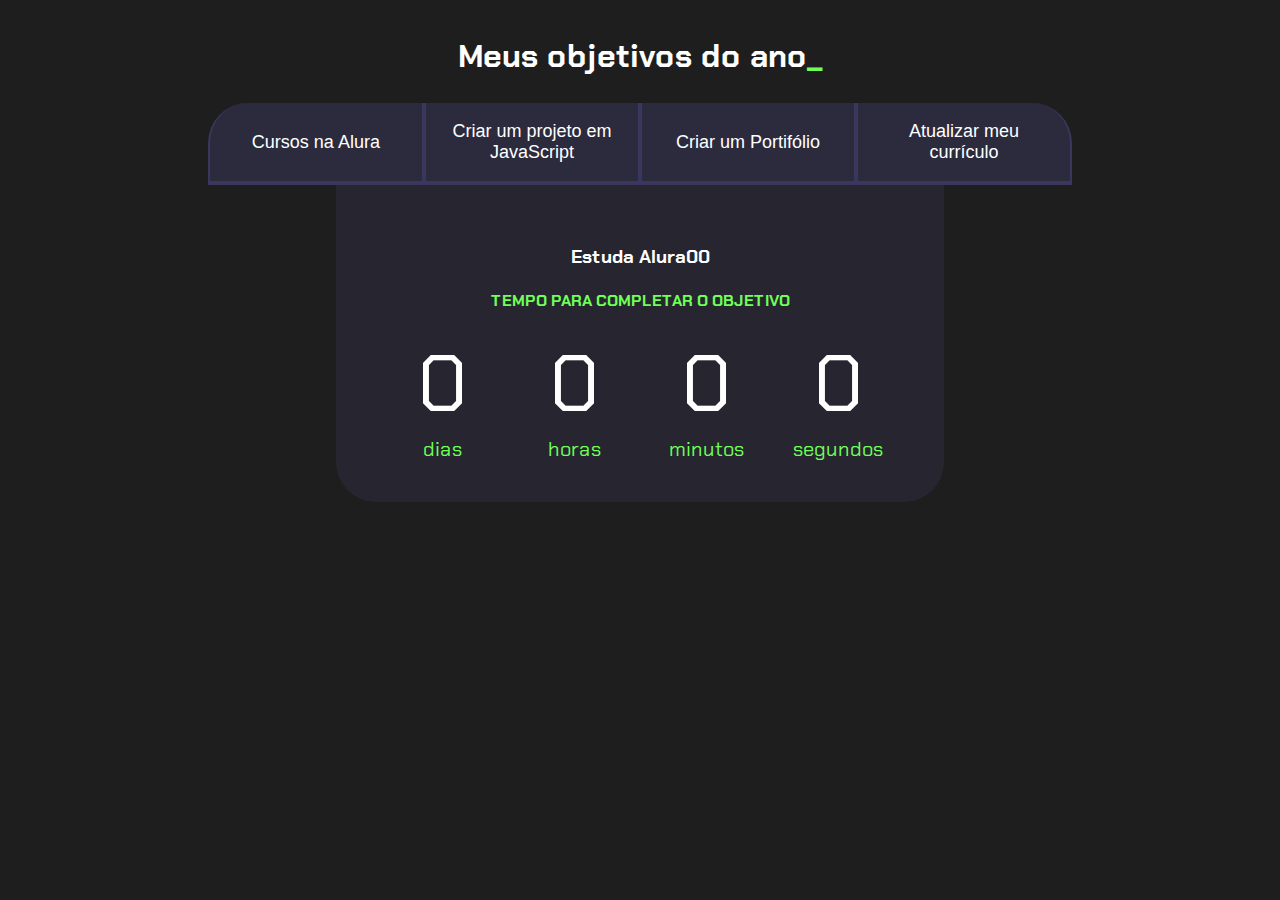
<file: index.html>
<!DOCTYPE html>
<html lang="pt-br"> 
    <head>
        <meta charset="UTF-8">
        <meta name="viewpoint" content="width=device-width, initial-scaled=1.0">
        <title>
            Meus objetivos do ano
        </title>
        <link rel="stylesheet" href="style.css">
        
    </head>
   
   
    <body>
         <section class="conteudo-principal">
            <h2 class="titulo-principal"> Meus objetivos do ano<span>_</span> </h2>
                <div class="conteudo">
                     <div class="botoes">
                        <button class="botao">Cursos na Alura</button>
                        <button class="botao">Criar um projeto em JavaScript</button>
                        <button class="botao">Criar um Portifólio</button>
                        <button class="botao">Atualizar meu currículo</button>
                    </div>
                </div>
                <div class="abas-textos">
                    <div class="aba-conteudo ativo">
                        <h3 class="aba-conteudo-titulo-principal">
                            Estuda Alura00</h3>
                        <h4 class="aba-conteudo-titulo-secundario">
                            Tempo para completar o objetivo 
                        </h4>
                        <div class="contador">
                            <div class="contador-digito">
                                <p class="contador-digito-numero" id="dias0">7</p>
                                <p class="contador-digito-texto">dias</p>
                            </div>
                            <div class="contador-digito">
                                <p class="contador-digito-numero" id="horas0">7</p>
                                <p class="contador-digito-texto">horas</p>
                            </div>
                            <div class="contador-digito">
                                <p class="contador-digito-numero" id="min0">7</p>
                                <p class="contador-digito-texto">minutos</p>
                            </div>
                            <div class="contador-digito">
                                <p class="contador-digito-numero" id="seg0">7</p>
                                <p class="contador-digito-texto">segundos</p>
                            </div>
                        </div> 
                    </div>

                    <div class="aba-conteudo">
                        <h3 class="aba-conteudo-titulo-principal">
                            Estuda Alura01</h3>
                        <h4 class="aba-conteudo-titulo-secundario">
                            Tempo para completar o objetivo 
                        </h4>
                        <div class="contador">
                            <div class="contador-digito">
                                <p class="contador-digito-numero" id="dias1">7</p>
                                <p class="contador-digito-texto">dias</p>
                            </div>
                            <div class="contador-digito">
                                <p class="contador-digito-numero" id="horas1">7</p>
                                <p class="contador-digito-texto">horas</p>
                            </div>
                            <div class="contador-digito">
                                <p class="contador-digito-numero" id="min1">7</p>
                                <p class="contador-digito-texto">minutos</p>
                            </div>
                            <div class="contador-digito">
                                <p class="contador-digito-numero" id="seg1">7</p>
                                <p class="contador-digito-texto">segundos</p>
                            </div>
                        </div>
                    </div>

                    <div class="aba-conteudo">
                        <h3 class="aba-conteudo-titulo-principal">
                            Estuda Alura02</h3>
                        <h4 class="aba-conteudo-titulo-secundario">
                            Tempo para completar o objetivo 
                        </h4>
                        <div class="contador">
                            <div class="contador-digito">
                                <p class="contador-digito-numero" id="dias2">7</p>
                                <p class="contador-digito-texto">dias</p>
                            </div>
                            <div class="contador-digito">
                                <p class="contador-digito-numero" id="horas2">7</p>
                                <p class="contador-digito-texto">horas</p>
                            </div>
                            <div class="contador-digito">
                                <p class="contador-digito-numero" id="min2">7</p>
                                <p class="contador-digito-texto">minutos</p>
                            </div>
                            <div class="contador-digito">
                                <p class="contador-digito-numero" id="seg2">7</p>
                                <p class="contador-digito-texto">segundos</p>
                            </div>
                        </div>
                    </div>

                    <div class="aba-conteudo">
                        <h3 class="aba-conteudo-titulo-principal">
                            Estuda Alura03</h3>
                        <h4 class="aba-conteudo-titulo-secundario">
                            Tempo para completar o objetivo 
                        </h4>
                        <div class="contador">
                            <div class="contador-digito">
                                <p class="contador-digito-numero" id="dias3">7</p>
                                <p class="contador-digito-texto">dias</p>
                            </div>
                            <div class="contador-digito">
                                <p class="contador-digito-numero" id="horas3">7</p>
                                <p class="contador-digito-texto">horas</p>
                            </div>
                            <div class="contador-digito">
                                <p class="contador-digito-numero" id="min3">7</p>
                                <p class="contador-digito-texto">minutos</p>
                            </div>
                            <div class="contador-digito">
                                <p class="contador-digito-numero" id="seg3">7</p>
                                <p class="contador-digito-texto">segundos</p>
                            </div>
                        </div> 
                    </div>


                </div>



                <script src="main.js"></script>
         </section>


    </body>





</html>
</file>
<file: style.css>
@import url('https://fonts.googleapis.com/css2?family=Chakra+Petch:wght@400;700&display=swap');
:root {
    --cor-de-fundo: #1E1E1E;
    --verde: #6FFF57;
    --branco: #FFFFFF;
    --botao-ativo: #3A375E;
    --botao-inativo: rgba(58, 55, 94, 0.5);
    --texto-fundo: rgba(58, 55, 94, 0.3);
}
body {
    background-color: var(--cor-de-fundo);
    color: var(--branco);
    font-family: 'Chakra Petch', sans-serif;
}
.conteudo-principal {
    display: flex;
    flex-direction: column;
    justify-content: center;
    align-items: center;
    max-width: 1200px;
    width: 100%;
    margin: 0 auto;
}
.titulo-principal {
    text-align: center;
    width: 100%;
    font-size: 32px;
}
.titulo-principal span {
    color: var(--verde);
}
.botao {
    font-family: "Crakra Petch", sans-serif;
    background-color: var(--botao-inativo);
    color: var(--branco);
    display: flex;
    justify-content: center;
    padding: 1em;
    font-size: 18px;
    align-items: center;
    width: 100%;
    border-bottom: 4px solid var(--botao-ativo);
    border-left: 2px solid var(--botao-ativo);
    border-right: 2px solid var(--botao-ativo);
    border-top: none;
}
.botao:first-child {
    border-radius: 40px 40px 0 0;
}
.botoes {
    display: block;
}
.botao.ativo{
    background-color: var(--botao-ativo);
    border-bottom: 4px solid var(--verde);
}
.abas-textos{
    background-color: var(--texto-fundo);
    padding: 40px;
    border-radius: 0 0 40px 40px;
    text-align: center;
}
.aba-conteudo.ativo{
    display:block;
}
.aba-conteudo{
    display: none;
}
.aba-conteudo-titulo-pricipal{
    font-size: 28px;
    text-align: center;
}
.aba-conteudo-titulo-secundario{
    text-align: center;
    color: var(--verde);
    text-transform: uppercase;
}
.contador{
    display: flex;
    justify-content: center;
    flex-wrap: wrap;
}
.contador-digito{
    padding: 0 16px;
    text-align: center;
    min-width: 100px;
}
.contador-digito-numero{
    font-size: 80px;
    margin: 0;
}
.contador-digito-texto{
    color: var(--verde);
    font-size: 20px;
    margin: 0;
}
@media screen and (min-width: 768px) {
    .botoes {
        display: flex;
    }

    .botao:first-child {
        border-radius: 40px 0 0 0;
    }

    .botao:last-child {
        border-radius: 0 40px 0 0;
    }
}
</file>
